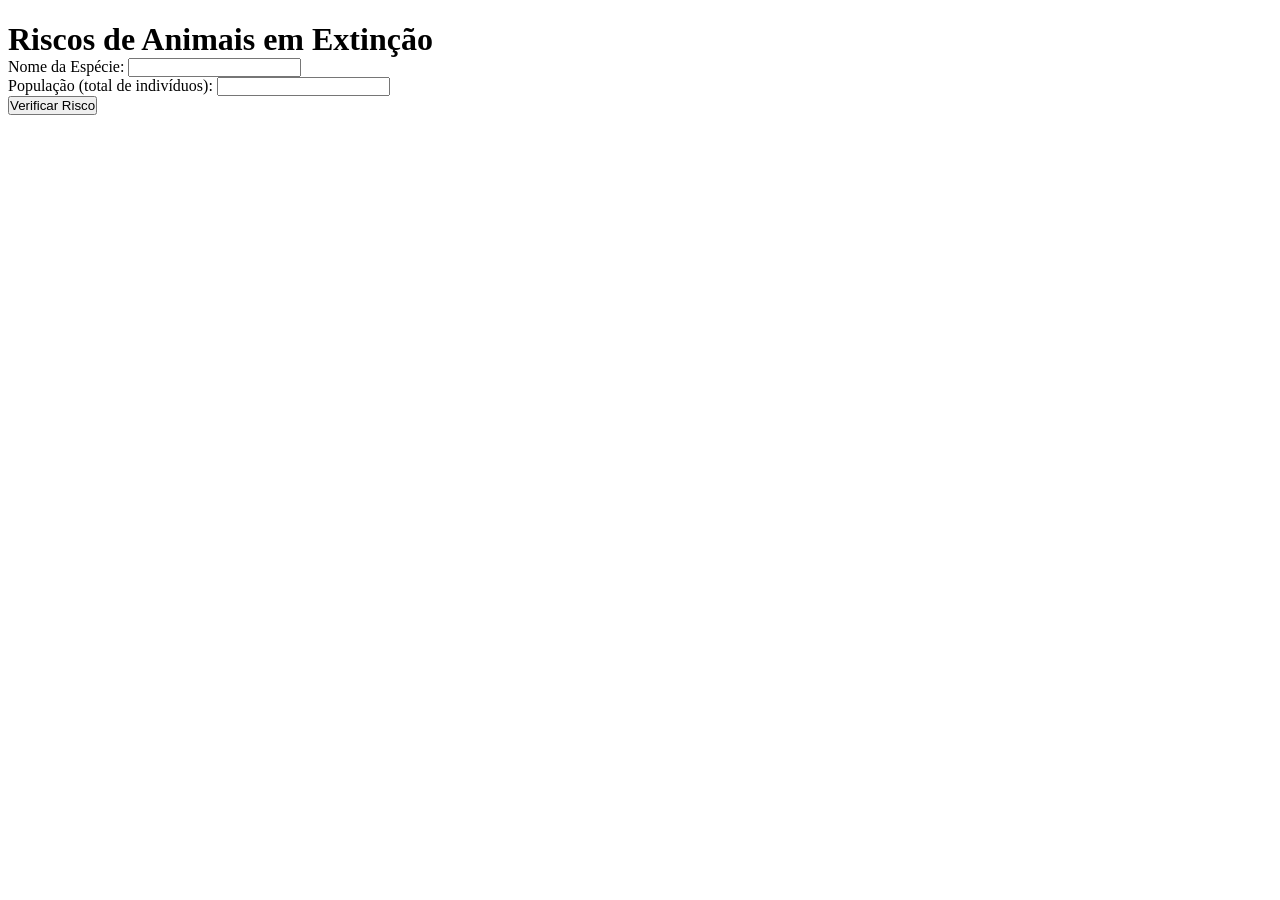
<file: Site/H - Riscos de animais em extinção/HTML/Index.html>
<!DOCTYPE html>
<html lang="pt-br">
<head>
    <meta charset="UTF-8">
    <meta http-equiv="X-UA-Compatible" content="IE=edge">
    <meta name="viewport" content="width=device-width, initial-scale=1.0">
    <link rel="stylesheet" href="../CSS/Stile.css">

    <title> Documento </title>
</head>
<body>

    <h1> Riscos de Animais em Extinção </h1>
    
<form id="extincaoForm">
    <div>
        <label for="nomeEspecie">Nome da Espécie:</label>
        <input type="text" id="nomeEspecie" name="nomeEspecie" required>
    </div>
    <div>
        <label for="populacao">População (total de indivíduos):</label>
        <input type="number" id="populacao" name="populacao" min="0" required>
    </div>
    <button type="button" onclick="verificarRisco()">Verificar Risco</button>
</form>

<p id="resultado"></p>

    <script src="../JS/Script.js" defer> </script>
</body>
</html>
</file>
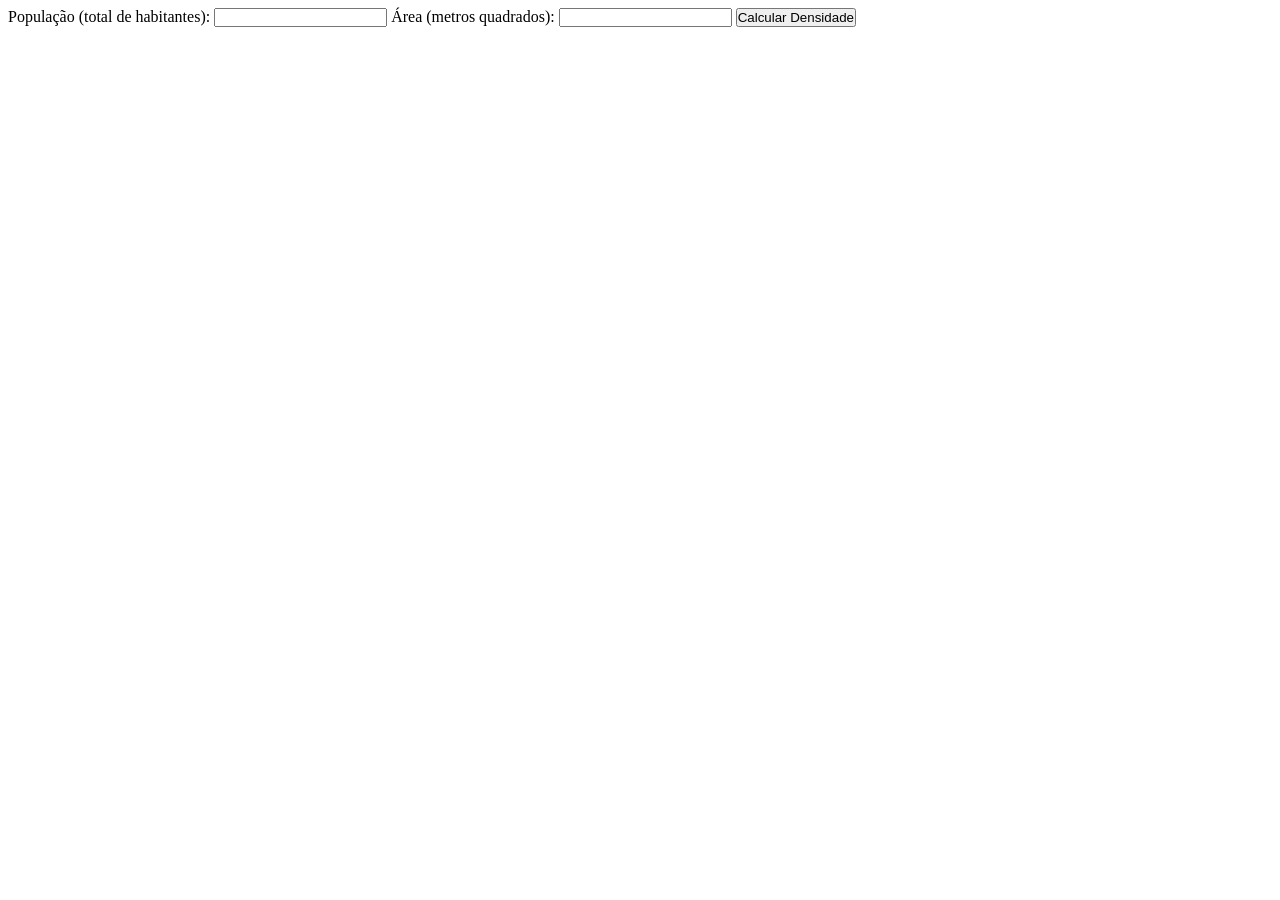
<file: Site/I - Calculadora de Densidade Demográfica/HTML/Index.html>
<!DOCTYPE html>
<html lang="pt-br">
<head>
    <meta charset="UTF-8">
    <meta http-equiv="X-UA-Compatible" content="IE=edge">
    <meta name="viewport" content="width=device-width, initial-scale=1.0">
    <link rel="stylesheet" href="../CSS/Stile.css">

    <title> Documento </title>
</head>
<body>

    <form id="densidadeForm">
        <label for="populacao">População (total de habitantes):</label>
        <input type="number" id="populacao" name="populacao" min="0" required>
    
        <label for="area">Área (metros quadrados):</label>
        <input type="number" id="area" name="area" min="0" required>
    
        <button type="button" onclick="calcularDensidade()">Calcular Densidade</button>
    </form>
    
    <p id="resultado"></p>

    <script src="../JS/Script.js" defer> </script>
</body>
</html>
</file>
<file: Site/H - Riscos de animais em extinção/CSS/Stile.css>
*{
    padding: 0;
    margin-bottom: 0;
}

header{
    display: flex;
    justify-content: center;
    align-items: center;
    gap: 50px;
}

a{
    display: flex;
    flex-direction: column;
    align-items: center;
}

img{
    width: 50px;
}

section{
    display: flex;
    align-items: center;
    justify-content: center;
    min-height: 87vh;
}
</file>
<file: Site/I - Calculadora de Densidade Demográfica/CSS/Stile.css>
*{
    padding: 0;
    margin-bottom: 0;
}

header{
    display: flex;
    justify-content: center;
    align-items: center;
    gap: 50px;
}

a{
    display: flex;
    flex-direction: column;
    align-items: center;
}

img{
    width: 50px;
}

section{
    display: flex;
    align-items: center;
    justify-content: center;
    min-height: 87vh;
}
</file>
